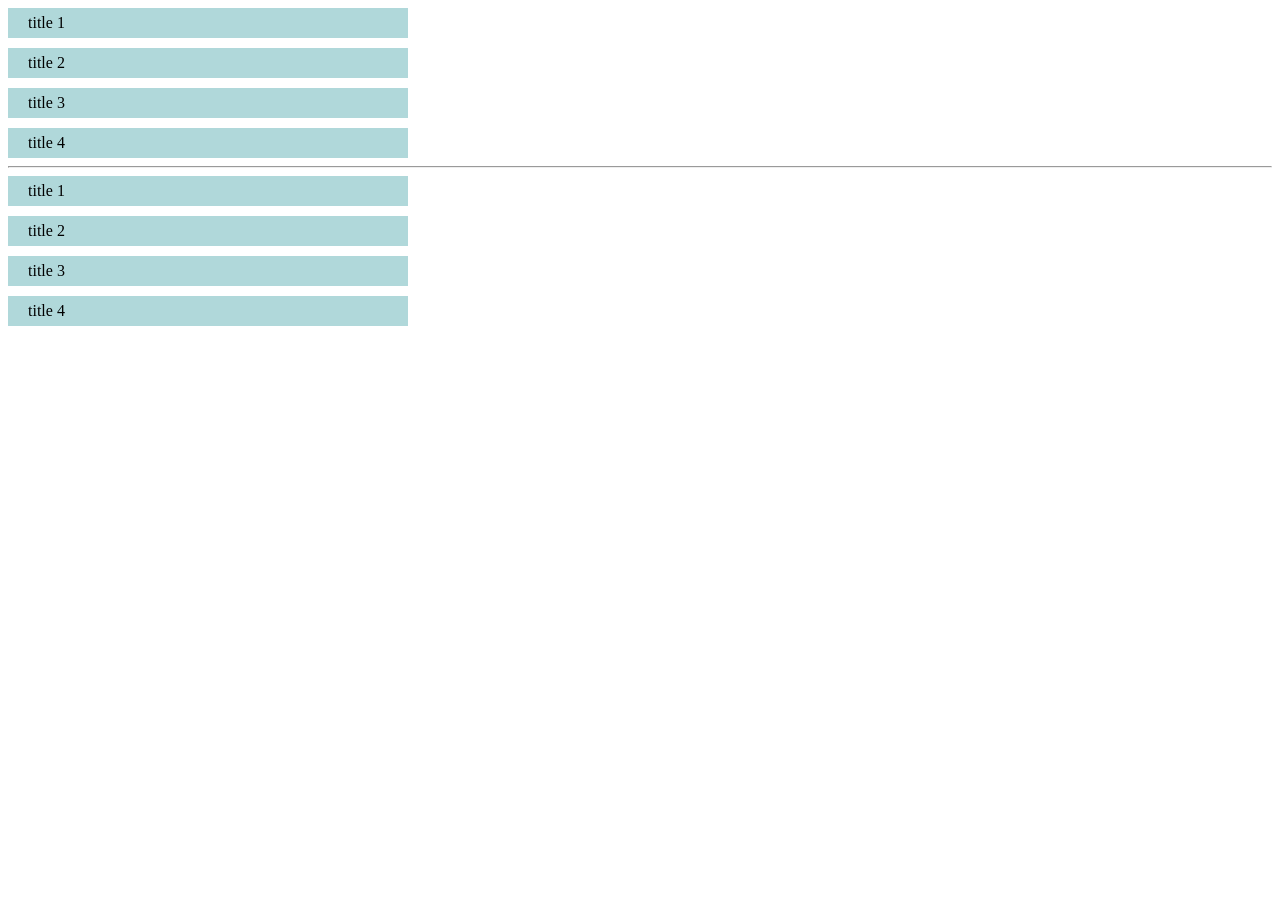
<file: helpers/accordion/accordion.html>
<!DOCTYPE html>
<html lang="en">
	<head>
		<meta charset="UTF-8" />
		<meta name="viewport" content="width=device-width, initial-scale=1.0" />
		<title>Accordion</title>
		<link rel="stylesheet" href="./css/style.css" />
	</head>
	<body>
		<div class="accordion accordionTest1">
			<div class="accordion__list">
				<div class="accordion__item">
					<div data-accordion-title class="accordion__title">title 1</div>
					<div class="accordion__content">Content 1 Lorem ipsum, dolor sit amet consectetur adipisicing elit. Provident, quis eum eligendi porro animi officiis corrupti. Rem eius saepe nostrum suscipit illum sit assumenda adipisci? Expedita veritatis sequi vero repudiandae.</div>
				</div>
				<div class="accordion__item">
					<div data-accordion-title class="accordion__title">title 2</div>
					<div class="accordion__content">Content 2 Lorem ipsum, dolor sit amet consectetur adipisicing elit. Provident, quis eum eligendi porro animi officiis corrupti. Rem eius saepe nostrum suscipit illum sit assumenda adipisci? Expedita veritatis sequi vero repudiandae.</div>
				</div>
				<div class="accordion__item">
					<div data-accordion-title class="accordion__title">title 3</div>
					<div class="accordion__content">Content 3 Lorem ipsum, dolor sit amet consectetur adipisicing elit. Provident, quis eum eligendi porro animi officiis corrupti. Rem eius saepe nostrum suscipit illum sit assumenda adipisci? Expedita veritatis sequi vero repudiandae.</div>
				</div>
				<div class="accordion__item">
					<div data-accordion-title class="accordion__title">title 4</div>
					<div class="accordion__content">Content 4 Lorem ipsum, dolor sit amet consectetur adipisicing elit. Provident, quis eum eligendi porro animi officiis corrupti. Rem eius saepe nostrum suscipit illum sit assumenda adipisci? Expedita veritatis sequi vero repudiandae.</div>
				</div>
			</div>
		</div>
		<hr>
		<div class="accordion accordionTest2">
			<div class="accordion__list">
				<div class="accordion__item">
					<div data-accordion-title class="accordion__title">title 1</div>
					<div class="accordion__content">Content 1 Lorem ipsum, dolor sit amet consectetur adipisicing elit. Provident, quis eum eligendi porro animi officiis corrupti. Rem eius saepe nostrum suscipit illum sit assumenda adipisci? Expedita veritatis sequi vero repudiandae.</div>
				</div>
				<div class="accordion__item">
					<div data-accordion-title class="accordion__title">title 2</div>
					<div class="accordion__content">Content 2 Lorem ipsum, dolor sit amet consectetur adipisicing elit. Provident, quis eum eligendi porro animi officiis corrupti. Rem eius saepe nostrum suscipit illum sit assumenda adipisci? Expedita veritatis sequi vero repudiandae.</div>
				</div>
				<div class="accordion__item">
					<div data-accordion-title class="accordion__title">title 3</div>
					<div class="accordion__content">Content 3 Lorem ipsum, dolor sit amet consectetur adipisicing elit. Provident, quis eum eligendi porro animi officiis corrupti. Rem eius saepe nostrum suscipit illum sit assumenda adipisci? Expedita veritatis sequi vero repudiandae.</div>
				</div>
				<div class="accordion__item">
					<div data-accordion-title class="accordion__title">title 4</div>
					<div class="accordion__content">Content 4 Lorem ipsum, dolor sit amet consectetur adipisicing elit. Provident, quis eum eligendi porro animi officiis corrupti. Rem eius saepe nostrum suscipit illum sit assumenda adipisci? Expedita veritatis sequi vero repudiandae.</div>
				</div>
			</div>
		</div>
		<script src="./js/script.js"></script>
	</body>
</html>
</file>
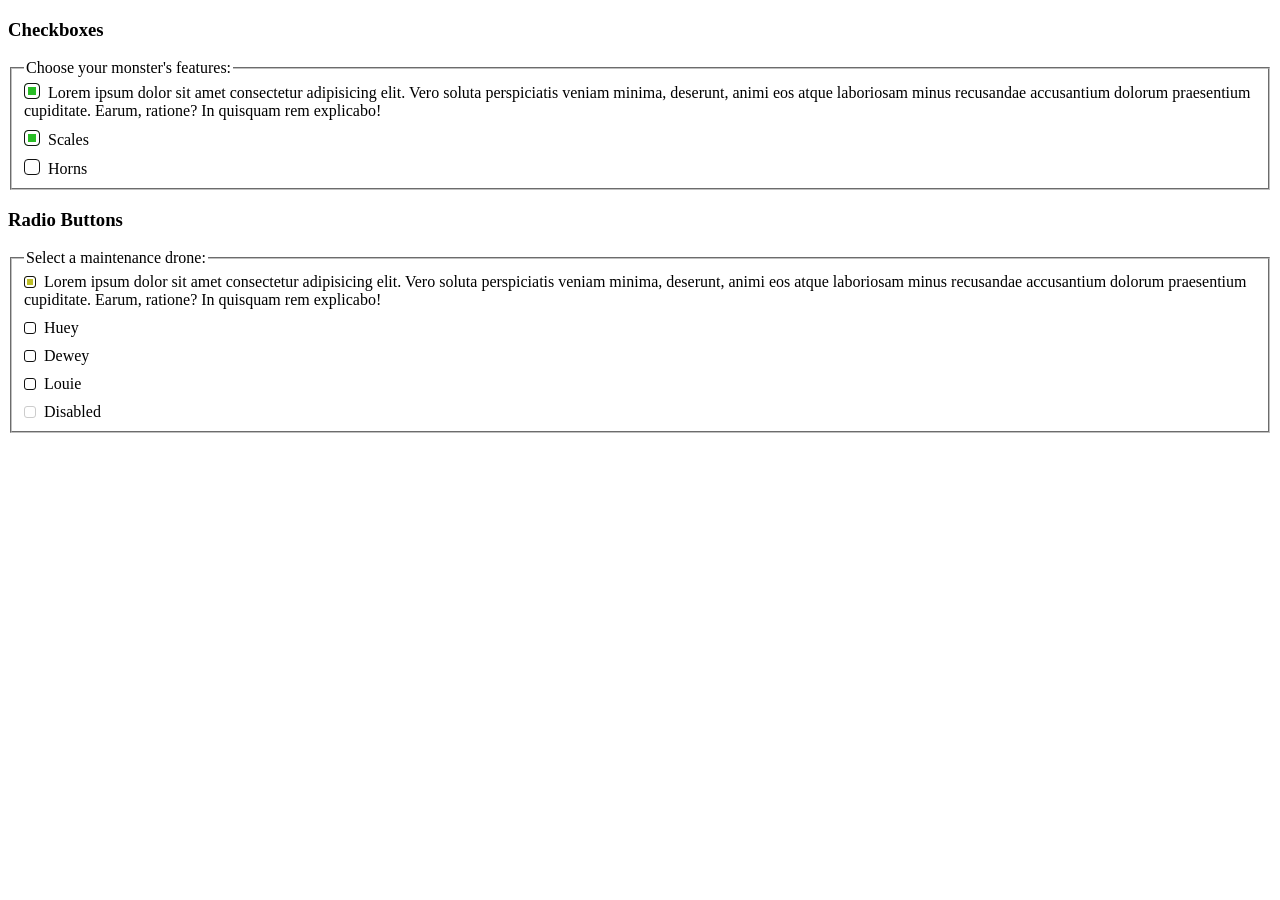
<file: helpers/checkboxes_and_radio/checkboxes_and_radio.html>
<!DOCTYPE html>
<html lang="en">
	<head>
		<meta charset="UTF-8" />
		<meta name="viewport" content="width=device-width, initial-scale=1.0" />
		<link rel="stylesheet" href="./css/style.css" />
		<title>Custom checkboxes and Radio Buttons</title>
	</head>
	<body>
		<h3>Checkboxes</h3>
		<fieldset>
			<legend>Choose your monster's features:</legend>

			<div class="custom_check custom_check--1">
				<input class="custom_check__input" type="checkbox" id="lorem_check" name="lorem" value="lorem" checked />
				<label class="custom_check__label" for="lorem_check"
					>Lorem ipsum dolor sit amet consectetur adipisicing elit. Vero soluta perspiciatis veniam minima,
					deserunt, animi eos atque laboriosam minus recusandae accusantium dolorum praesentium cupiditate.
					Earum, ratione? In quisquam rem explicabo!</label
				>
			</div>

			<div class="custom_check custom_check--2">
				<input class="custom_check__input" type="checkbox" id="scales" name="scales" checked />
				<label class="custom_check__label" for="scales">Scales</label>
			</div>

			<div class="custom_check custom_check--3">
				<input class="custom_check__input" type="checkbox" id="horns" name="horns" />
				<label class="custom_check__label" for="horns">Horns</label>
			</div>
		</fieldset>
		<h3>Radio Buttons</h3>
		<fieldset>
			<legend>Select a maintenance drone:</legend>

			<div class="custom_radio custom_radio--1">
				<input class="custom_radio__input" type="radio" id="lorem_radio" name="drone" value="lorem" checked />
				<label class="custom_radio__label" for="lorem_radio"
					>Lorem ipsum dolor sit amet consectetur adipisicing elit. Vero soluta perspiciatis veniam minima,
					deserunt, animi eos atque laboriosam minus recusandae accusantium dolorum praesentium cupiditate.
					Earum, ratione? In quisquam rem explicabo!</label
				>
			</div>
			<div class="custom_radio custom_radio--2">
				<input class="custom_radio__input" type="radio" id="huey" name="drone" value="huey" />
				<label class="custom_radio__label" for="huey">Huey</label>
			</div>

			<div class="custom_radio custom_radio--3">
				<input class="custom_radio__input" type="radio" id="dewey" name="drone" value="dewey" />
				<label class="custom_radio__label" for="dewey">Dewey</label>
			</div>

			<div class="custom_radio custom_radio--4">
				<input class="custom_radio__input" type="radio" id="louie" name="drone" value="louie" />
				<label class="custom_radio__label" for="louie">Louie</label>
			</div>
			<div class="custom_radio custom_radio--5">
				<input class="custom_radio__input" type="radio" id="louie" name="drone" value="louie" disabled />
				<label class="custom_radio__label" for="louie">Disabled</label>
			</div>
		</fieldset>
	</body>
</html>
</file>
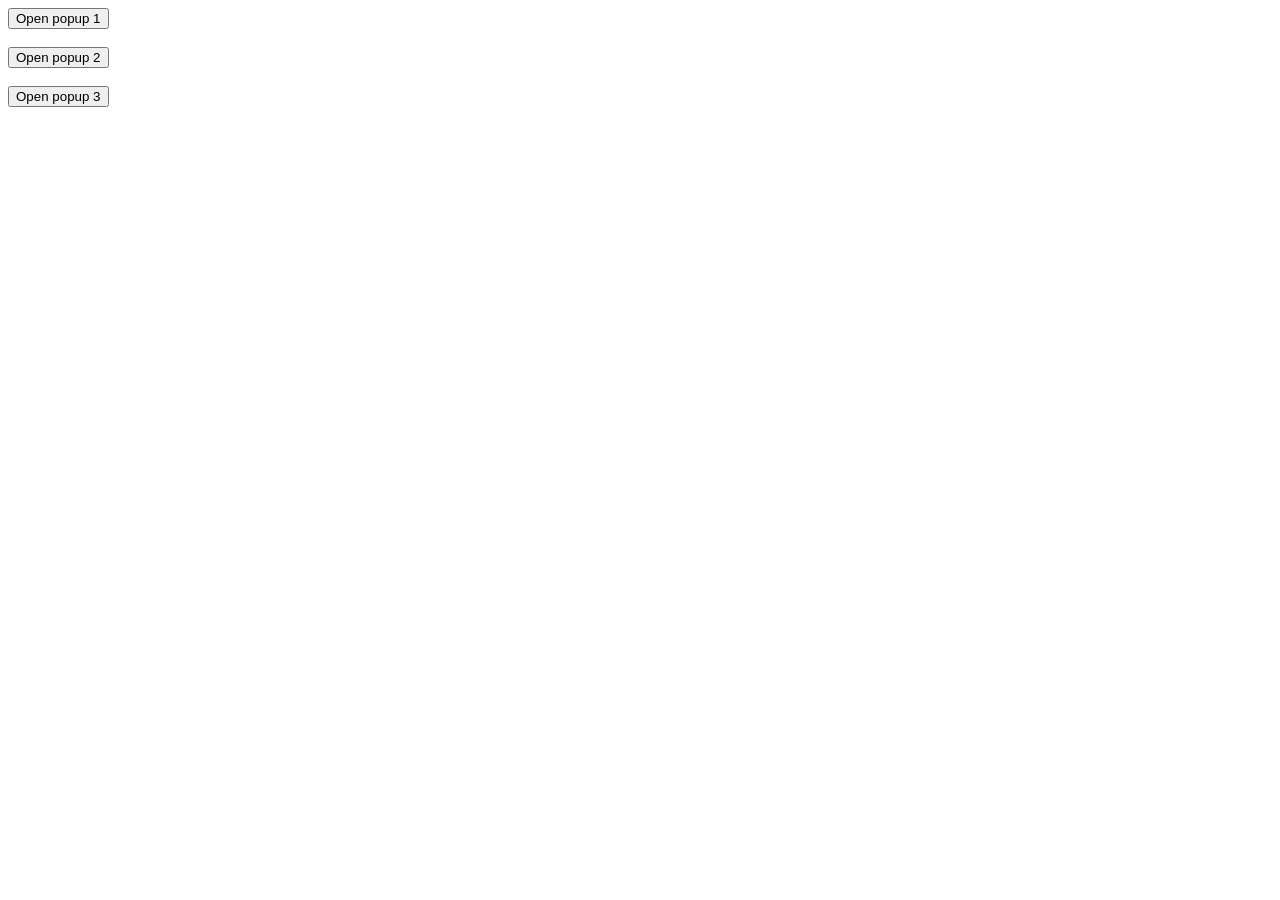
<file: helpers/popup/popup.html>
<!DOCTYPE html>
<html lang="en">
<head>
	<meta charset="UTF-8">
	<meta name="viewport" content="width=device-width, initial-scale=1.0">
	<title>Popup</title>
	<link rel="stylesheet" href="./css/popup.css">
</head>
<body>
	<button data-popup-button="popup_1" class="popup_btn">Open popup 1</button>
	<br>
	<br>
	<button data-popup-button="popup_2" class="popup_btn">Open popup 2</button>
	<br>
	<br>
	<button data-popup-button="popup_3" class="popup_btn">Open popup 3</button>

	<div data-popup id="popup_1" class="popup">
		<div data-popup-window class="popup__in">
			<div data-popup-close class="popup__close"></div>
			1Lorem ipsum dolor sit amet consectetur adipisicing elit. Ratione ut veniam incidunt facere magnam illum, officiis fuga nobis asperiores beatae aspernatur quos provident accusantium cum voluptatibus exercitationem amet assumenda totam!
		</div>
	</div>
	
	<div data-popup id="popup_2" class="popup">
		<div data-popup-window class="popup__in">
			<div data-popup-close class="popup__close"></div>
			2Lorem ipsum dolor sit amet consectetur adipisicing elit. Ratione ut veniam incidunt facere magnam illum, officiis fuga nobis asperiores beatae aspernatur quos provident accusantium cum voluptatibus exercitationem amet assumenda totam!
		</div>
	</div>
	 
	<div data-popup id="popup_3" class="popup">
		<div data-popup-window class="popup__in">
			<div data-popup-close class="popup__close"></div>
			3Lorem ipsum dolor sit amet consectetur adipisicing elit. Ratione ut veniam incidunt facere magnam illum, officiis fuga nobis asperiores beatae aspernatur quos provident accusantium cum voluptatibus exercitationem amet assumenda totam!
		</div>
	</div>
	<script src="./js/popup.js"></script>
</body>
</html>
</file>
<file: helpers/accordion/css/style.css>
.accordion__list {
	display: flex;
	flex-direction: column;
	row-gap: 10px;
	max-width: 400px;
	width: 100%;
}

.accordion__title {
	padding: 0 20px;
	height: 30px;
	line-height: 30px;
	background-color: rgb(176, 216, 218);

	cursor: pointer;
}

.accordion__content {
	opacity: 0;
	visibility: hidden;
	pointer-events: none;
	height: 0;
}

.accordion__title.active + .accordion__content {
	opacity: 1;
	visibility: visible;
	pointer-events: auto;
	height: auto;
	transition: all 0.3s ease-in-out;
}
</file>
<file: helpers/checkboxes_and_radio/css/style.css>
/* input {
	accent-color: tomato;
} */

/* .custom_check {
	accent-color: green;
} */

fieldset {
	display: flex;
	flex-direction: column;
	row-gap: 10px;
}

/* checkboxes */
.custom_check {
	position: relative;
}

.custom_check__input {
	position: absolute;
	top: 0;
	left: 0;
	opacity: 0;
}

.custom_check__label::before {
	display: inline-flex;
	width: 14px;
	height: 14px;
	content: "";
	border: 1px solid #111;
	border-radius: 4px;
	margin-right: 8px;
}

.custom_check__input:disabled + .custom_check__label::before {
	border-color: #ccc;
}

.custom_check__input:checked + .custom_check__label::before {
	background-color: #28bd25;
	box-shadow: inset 0 0 0 3px #fff;
}

/* checkboxes end */

/* radio buttons */

.custom_radio {
	position: relative;
}

.custom_radio__input {
	position: absolute;
	top: 0;
	left: 0;
	opacity: 0;
}

.custom_radio__label::before {
	display: inline-flex;
	width: 10px;
	height: 10px;
	content: "";
	border: 1px solid #111;
	border-radius: 3px;
	margin-right: 8px;
}

.custom_radio__input:disabled + .custom_radio__label::before {
	border-color: #ccc;
}

.custom_radio__input:checked + .custom_radio__label::before {
	background-color: #bcbd25;
	box-shadow: inset 0 0 0 2px #fff;
}

/* radio buttons end*/
</file>
<file: helpers/popup/css/popup.css>
.popup {
	position: fixed;
	z-index: 998;
	top: 0;
	left: 0;
	width: 100dvw;
	height: 100dvh;
	background-color: rgba(1, 1, 1, 0.4);
	justify-content: center;
	align-items: center;
	display: none;
}

.popup.active {
	display: flex;
}

.popup__in {
	position: relative;
	width: 100%;

	max-width: 300px;
	background-color: #fff;
	padding: 40px;
}

.popup__close {
	position: absolute;
	top: 10px;
	right: 10px;

	height: 20px;
	width: 20px;

	display: flex;
	align-items: center;
	justify-content: center;
	cursor: pointer;
}

.popup__close::after,
.popup__close::before {
	position: absolute;

	content: '';
	width: 20px;
	height: 2px;
	background-color: #111;
}

.popup__close::after {
	transform: rotate(45deg);
}

.popup__close::before {
	transform: rotate(-45deg);
}
</file>
